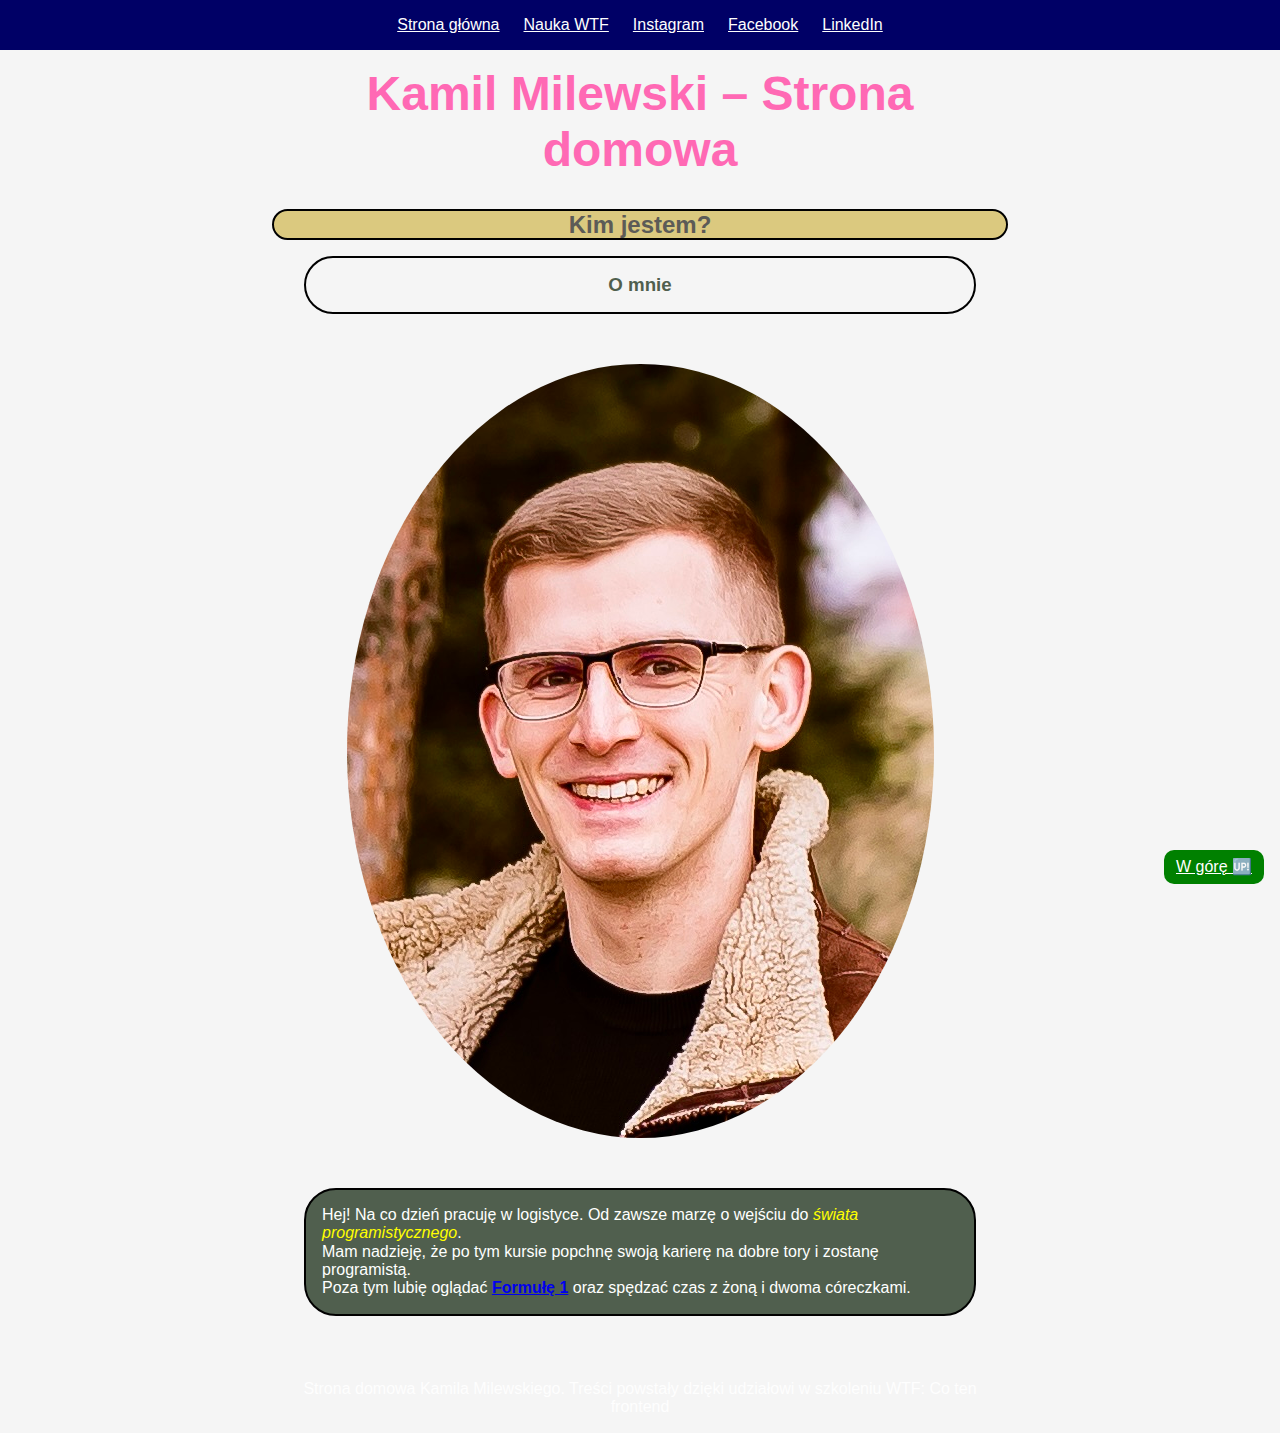
<file: index.html>
<!DOCTYPE html>
<html lang="pl">

<head>
	<meta charset="UTF-8">
	<meta name="viewport" content="width=device-width, initial-scale=1.0">
	<title>WTF: Co ten frontend - strona główna</title>
	<link href="normalize.css" type="text/css" rel="stylesheet">
	<link href="style.css" type="text/css" rel="stylesheet">
</head>

<body>
	<header class="header">
		<button class="hamburger hamburger--js" aria-label="Menu">🍔</button>
		<nav class="navigation navigation--js">
			<a class="navigation__link" href="index.html">Strona główna</a>
			<a class="navigation__link" href="nauka-wtf.html">Nauka WTF</a>
			<a class="navigation__link" href="#">Instagram</a>
			<a class="navigation__link" href="#">Facebook</a>
			<a class="navigation__link" href="#">LinkedIn</a>
		</nav>
	</header>
	<main>
		<header class="top" id="top">
			<h1 class="top__header">Kamil Milewski – Strona domowa</h1>
		</header>
		<section class="section">
			<h2 class="section__header">Kim jestem?</h2>
			<article class="product">
				<h3 class="product__header"> O mnie</h3>
				<img class="section__image" src="kamil.jpg" alt="Zdjęcie Kamila Milewskiego">
				<p>Hej! Na co dzień pracuję w logistyce. Od zawsze marzę o wejściu do <em id="name"
						style="color: yellow;">świata programistycznego</em>.<br> Mam nadzieję, że po tym kursie popchnę
					swoją karierę na dobre tory i zostanę programistą.<br> Poza tym lubię oglądać <strong><a
							href="https://www.formula1.com" target="_blank">Formułę 1</a></strong> oraz spędzać czas z
					żoną i dwoma córeczkami.
				</p>
			</article>
		</section>
	</main>
	<footer class="footer">
		<p class="footer__content">Strona domowa Kamila Milewskiego. Treści powstały dzięki udziałowi w szkoleniu WTF:
			Co ten frontend <a class="footer__top--link" href="#top">W górę 🆙</a></p>
	</footer>
	<script src="main.js"></script>
	<script src="hamburger.js"></script>
</body>

</html>
</file>
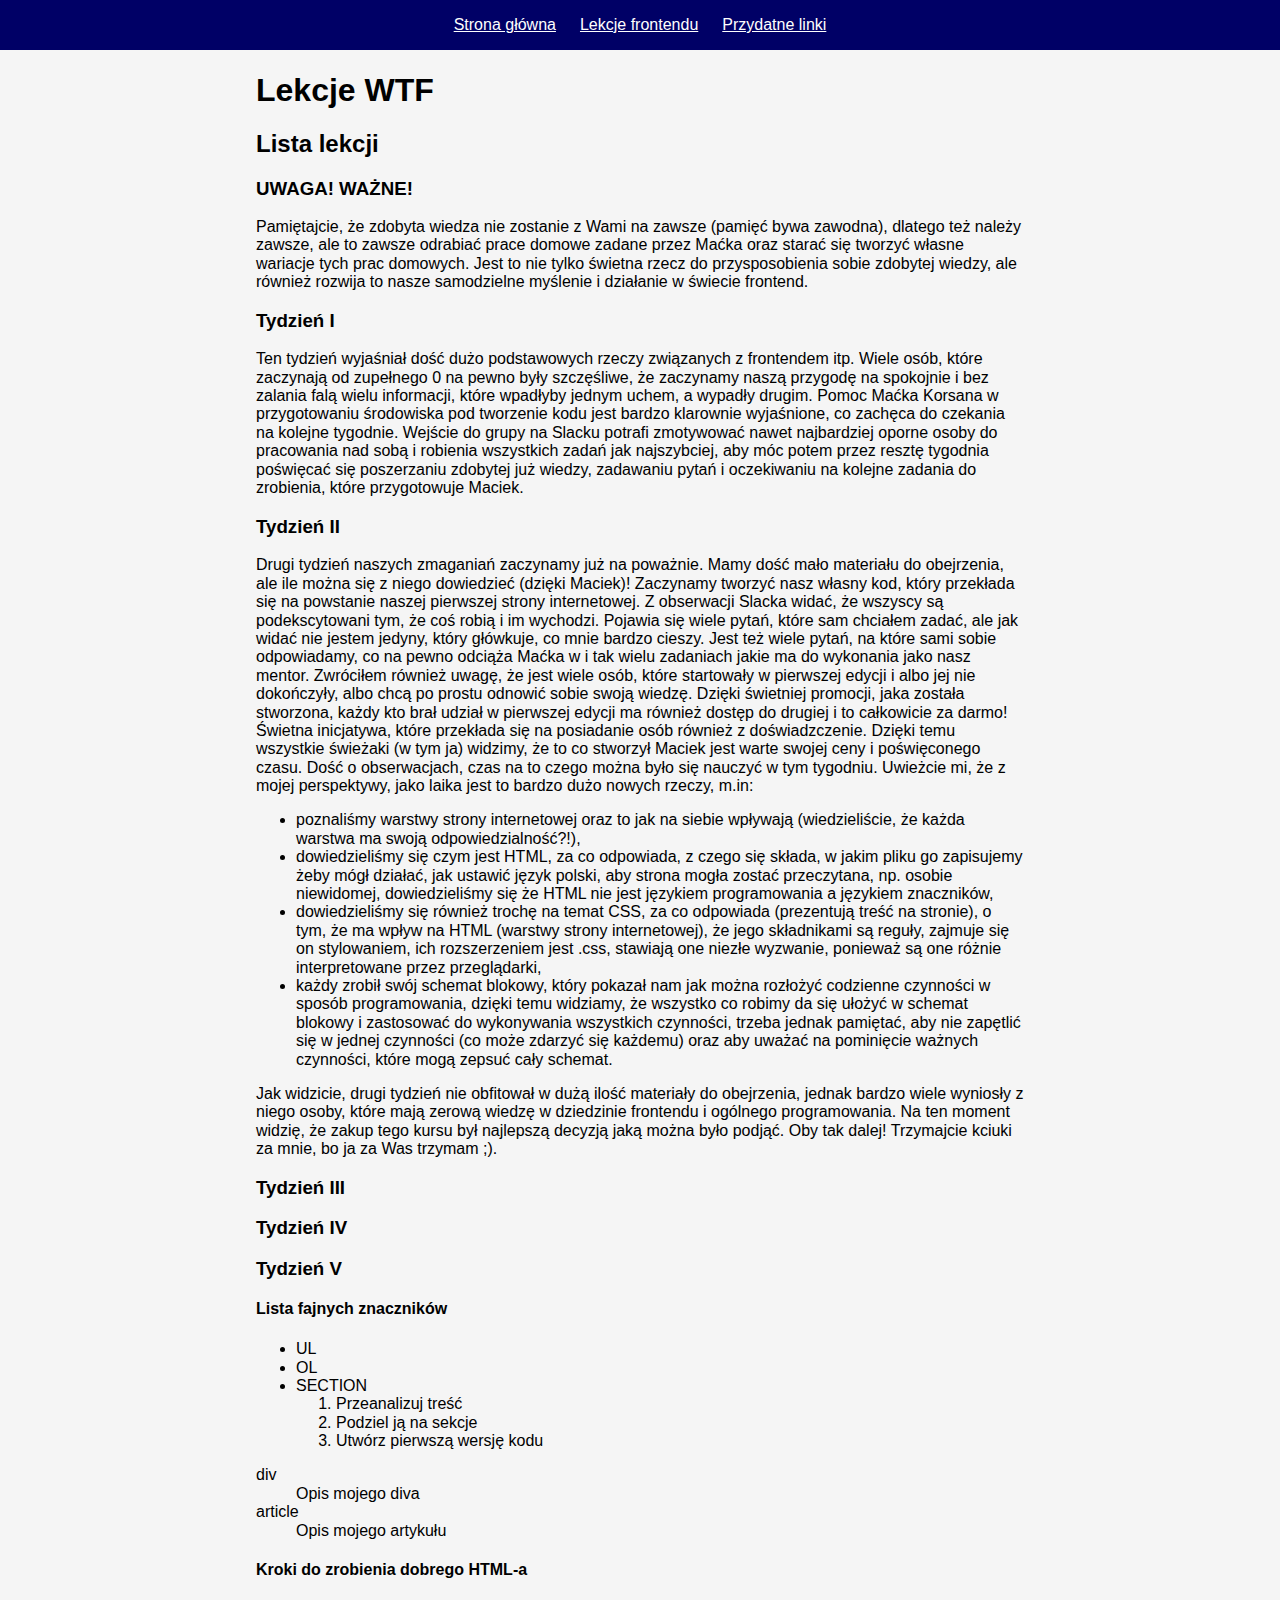
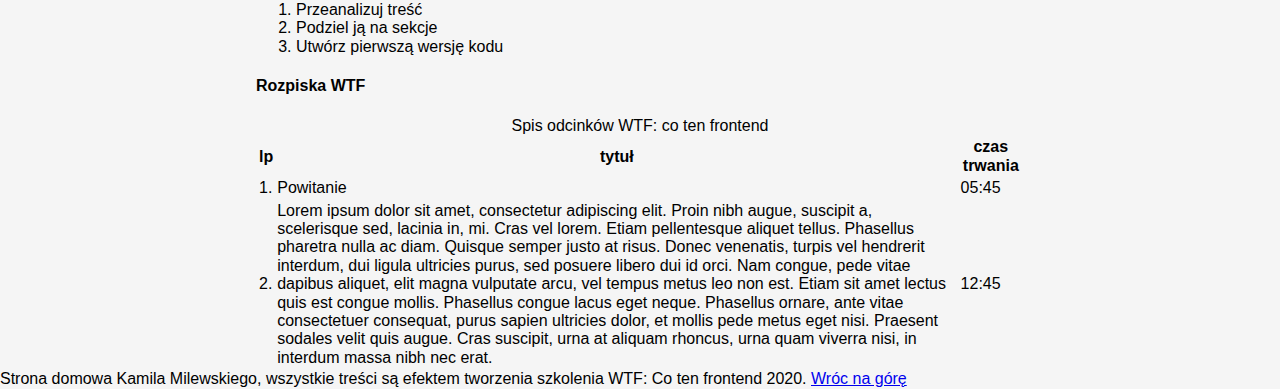
<file: lekcje-frontendu.html>
<!DOCTYPE html>
<html lang="pl">
  <head>
    <meta charset="UTF-8" />
    <meta name="viewport" content="width=device-width, initial-scale=1.0" />
    <title>Document</title>
    <link href="normalize.css" rel="stylesheet" type="text/css" />
    <link href="style.css" rel="stylesheet" type="text/css" />
  </head>

  <body>
    <header class="header">
      <nav class="navigation">
        <a class="navigation__link" href="index.html">Strona główna</a>
        <a class="navigation__link" href="lekcje-frontendu.html"
          >Lekcje frontendu</a
        >
        <a class="navigation__link" href="przydatne-linki.html"
          >Przydatne linki</a
        >
      </nav>
    </header>

    <main class="main">
      <header id="top">
        <h1 class="main__heading">Lekcje WTF</h1>
      </header>

      <section>
        <h2 class="secondary__heading">
          Lista lekcji
        </h2>

        <article class="week-summary week-summary--special">
          <h3 class="week-summary__title">UWAGA! WAŻNE!</h3>

          <p class="week-summary__description">
            Pamiętajcie, że zdobyta wiedza nie zostanie z Wami na zawsze (pamięć
            bywa zawodna), dlatego też należy zawsze, ale to zawsze odrabiać
            prace domowe zadane przez Maćka oraz starać się tworzyć własne
            wariacje tych prac domowych. Jest to nie tylko świetna rzecz do
            przysposobienia sobie zdobytej wiedzy, ale również rozwija to nasze
            samodzielne myślenie i działanie w świecie frontend.
          </p>
          <p
            class="week-summary__description week-summary__description--js"
          ></p>
        </article>

        <article class="week-summary">
          <h3 class="week-summary__title">Tydzień I</h3>

          <p class="week-summary__description">
            Ten tydzień wyjaśniał dość dużo podstawowych rzeczy związanych z
            frontendem itp. Wiele osób, które zaczynają od zupełnego 0 na pewno
            były szczęśliwe, że zaczynamy naszą przygodę na spokojnie i bez
            zalania falą wielu informacji, które wpadłyby jednym uchem, a
            wypadły drugim. Pomoc Maćka Korsana w przygotowaniu środowiska pod
            tworzenie kodu jest bardzo klarownie wyjaśnione, co zachęca do
            czekania na kolejne tygodnie. Wejście do grupy na Slacku potrafi
            zmotywować nawet najbardziej oporne osoby do pracowania nad sobą i
            robienia wszystkich zadań jak najszybciej, aby móc potem przez
            resztę tygodnia poświęcać się poszerzaniu zdobytej już wiedzy,
            zadawaniu pytań i oczekiwaniu na kolejne zadania do zrobienia, które
            przygotowuje Maciek.
          </p>
        </article>

        <article class="week-summary">
          <h3 class="week-summary__title">Tydzień II</h3>

          <p class="week-summary__description">
            Drugi tydzień naszych zmaganiań zaczynamy już na poważnie. Mamy dość
            mało materiału do obejrzenia, ale ile można się z niego dowiedzieć
            (dzięki Maciek)! Zaczynamy tworzyć nasz własny kod, który przekłada
            się na powstanie naszej pierwszej strony internetowej. Z obserwacji
            Slacka widać, że wszyscy są podekscytowani tym, że coś robią i im
            wychodzi. Pojawia się wiele pytań, które sam chciałem zadać, ale jak
            widać nie jestem jedyny, który główkuje, co mnie bardzo cieszy. Jest
            też wiele pytań, na które sami sobie odpowiadamy, co na pewno
            odciąża Maćka w i tak wielu zadaniach jakie ma do wykonania jako
            nasz mentor. Zwróciłem również uwagę, że jest wiele osób, które
            startowały w pierwszej edycji i albo jej nie dokończyły, albo chcą
            po prostu odnowić sobie swoją wiedzę. Dzięki świetniej promocji,
            jaka została stworzona, każdy kto brał udział w pierwszej edycji ma
            również dostęp do drugiej i to całkowicie za darmo! Świetna
            inicjatywa, które przekłada się na posiadanie osób również z
            doświadzczenie. Dzięki temu wszystkie świeżaki (w tym ja) widzimy,
            że to co stworzył Maciek jest warte swojej ceny i poświęconego
            czasu. Dość o obserwacjach, czas na to czego można było się nauczyć
            w tym tygodniu. Uwieżcie mi, że z mojej perspektywy, jako laika jest
            to bardzo dużo nowych rzeczy, m.in:
          </p>
          <ul>
            <li>
              poznaliśmy warstwy strony internetowej oraz to jak na siebie
              wpływają (wiedzieliście, że każda warstwa ma swoją
              odpowiedzialność?!),
            </li>
            <li>
              dowiedzieliśmy się czym jest HTML, za co odpowiada, z czego się
              składa, w jakim pliku go zapisujemy żeby mógł działać, jak ustawić
              język polski, aby strona mogła zostać przeczytana, np. osobie
              niewidomej, dowiedzieliśmy się że HTML nie jest językiem
              programowania a językiem znaczników,
            </li>
            <li>
              dowiedzieliśmy się również trochę na temat CSS, za co odpowiada
              (prezentują treść na stronie), o tym, że ma wpływ na HTML (warstwy
              strony internetowej), że jego składnikami są reguły, zajmuje się
              on stylowaniem, ich rozszerzeniem jest .css, stawiają one niezłe
              wyzwanie, ponieważ są one różnie interpretowane przez
              przeglądarki,
            </li>
            <li>
              każdy zrobił swój schemat blokowy, który pokazał nam jak można
              rozłożyć codzienne czynności w sposób programowania, dzięki temu
              widziamy, że wszystko co robimy da się ułożyć w schemat blokowy i
              zastosować do wykonywania wszystkich czynności, trzeba jednak
              pamiętać, aby nie zapętlić się w jednej czynności (co może zdarzyć
              się każdemu) oraz aby uważać na pominięcie ważnych czynności,
              które mogą zepsuć cały schemat.
            </li>
          </ul>
          <p>
            Jak widzicie, drugi tydzień nie obfitował w dużą ilość materiały do
            obejrzenia, jednak bardzo wiele wyniosły z niego osoby, które mają
            zerową wiedzę w dziedzinie frontendu i ogólnego programowania. Na
            ten moment widzię, że zakup tego kursu był najlepszą decyzją jaką
            można było podjąć. Oby tak dalej! Trzymajcie kciuki za mnie, bo ja
            za Was trzymam ;).
          </p>
        </article>

        <article class="week-summary">
          <h3 class="week-summary__title">Tydzień III</h3>

          <p class="week-summary__description"></p>
        </article>
        <article class="week-summary">
          <h3 class="week-summary__title">Tydzień IV</h3>

          <p class="week-summary__description"></p>
        </article>
        <article class="week-summary">
          <h3 class="week-summary__title">Tydzień V</h3>

          <p class="week-summary__description"></p>
          <section>
            <h4>Lista fajnych znaczników</h4>
            <ul class="list">
              <li class="list__item">UL</li>
              <li class="list__item">OL</li>
              <li class="list__item">
                SECTION
                <ol>
                  <li>Przeanalizuj treść</li>
                  <li>Podziel ją na sekcje</li>
                  <li>Utwórz pierwszą wersję kodu</li>
                </ol>
              </li>
            </ul>
            <dl>
              <dt>div</dt>
              <dd>Opis mojego diva</dd>

              <dt>article</dt>
              <dd>Opis mojego artykułu</dd>
            </dl>
          </section>
          <section>
            <h4>Kroki do zrobienia dobrego HTML-a</h4>
            <ol>
              <li>Przeanalizuj treść</li>
              <li>Podziel ją na sekcje</li>
              <li>Utwórz pierwszą wersję kodu</li>
            </ol>
          </section>
          <section>
            <h4>Rozpiska WTF</h4>
            <table class="table">
              <caption>
                Spis odcinków WTF: co ten frontend
              </caption>
              <thead>
                <tr>
                  <th>lp</th>
                  <th>tytuł</th>
                  <th>czas trwania</th>
                </tr>
              </thead>
              <tbody>
                <tr>
                  <td>1.</td>
                  <td>Powitanie</td>
                  <td>05:45</td>
                </tr>
                <tr>
                  <td>2.</td>
                  <td>
                    Lorem ipsum dolor sit amet, consectetur adipiscing elit.
                    Proin nibh augue, suscipit a, scelerisque sed, lacinia in,
                    mi. Cras vel lorem. Etiam pellentesque aliquet tellus.
                    Phasellus pharetra nulla ac diam. Quisque semper justo at
                    risus. Donec venenatis, turpis vel hendrerit interdum, dui
                    ligula ultricies purus, sed posuere libero dui id orci. Nam
                    congue, pede vitae dapibus aliquet, elit magna vulputate
                    arcu, vel tempus metus leo non est. Etiam sit amet lectus
                    quis est congue mollis. Phasellus congue lacus eget neque.
                    Phasellus ornare, ante vitae consectetuer consequat, purus
                    sapien ultricies dolor, et mollis pede metus eget nisi.
                    Praesent sodales velit quis augue. Cras suscipit, urna at
                    aliquam rhoncus, urna quam viverra nisi, in interdum massa
                    nibh nec erat.
                  </td>
                  <td>12:45</td>
                </tr>
              </tbody>
            </table>
          </section>
        </article>
      </section>
    </main>
    <footer>
      Strona domowa Kamila Milewskiego, wszystkie treści są efektem tworzenia
      szkolenia WTF: Co ten frontend 2020. <a href="#top">Wróc na górę</a>
    </footer>
  </body>
</html>
</file>
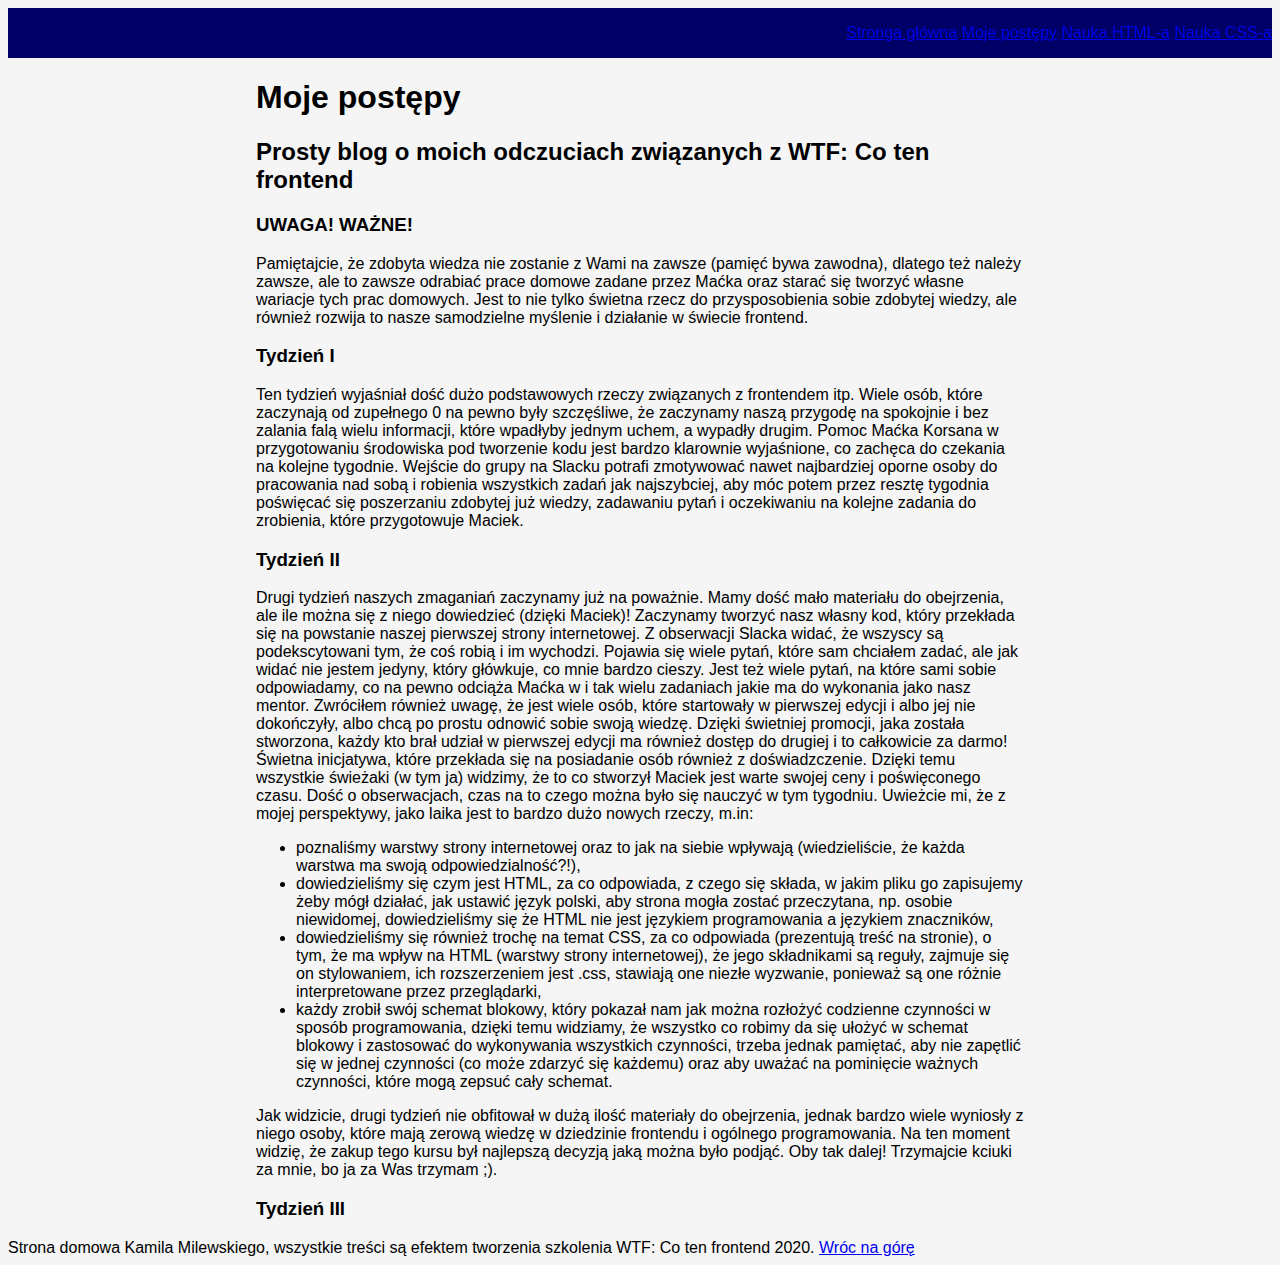
<file: moje-postepy.html>
<!DOCTYPE html>
<html lang="pl">
  <head>
    <meta charset="UTF-8" />
    <meta name="viewport" content="width=device-width, initial-scale=1.0" />
    <title>Document</title>
    <link href="style.css" rel="stylesheet" type="text/css" />
  </head>

  <body>
    <header class="header">
      <nav>
        <a href="index.html">Stronga główna</a>
        <a href="moje-postepy.html">Moje postępy</a>
        <a href="nauka-html.html">Nauka HTML-a</a>
        <a href="nauka-css.html">Nauka CSS-a</a>
      </nav>
    </header>

    <main>
      <header id="top">
        <h1 class="main-heading">Moje postępy</h1>
      </header>

      <section>
        <h2 class="secondary-heading">
          Prosty blog o moich odczuciach związanych z WTF: Co ten frontend
        </h2>

        <article class="week-summary week-summary--special">
          <h3 class="week-summary__title">UWAGA! WAŻNE!</h3>

          <p class="week-summary__description">
            Pamiętajcie, że zdobyta wiedza nie zostanie z Wami na zawsze (pamięć
            bywa zawodna), dlatego też należy zawsze, ale to zawsze odrabiać
            prace domowe zadane przez Maćka oraz starać się tworzyć własne
            wariacje tych prac domowych. Jest to nie tylko świetna rzecz do
            przysposobienia sobie zdobytej wiedzy, ale również rozwija to nasze
            samodzielne myślenie i działanie w świecie frontend.
          </p>
        </article>

        <article class="week-summary">
          <h3 class="week-summary__title">Tydzień I</h3>

          <p class="week-summary__description">
            Ten tydzień wyjaśniał dość dużo podstawowych rzeczy związanych z
            frontendem itp. Wiele osób, które zaczynają od zupełnego 0 na pewno
            były szczęśliwe, że zaczynamy naszą przygodę na spokojnie i bez
            zalania falą wielu informacji, które wpadłyby jednym uchem, a
            wypadły drugim. Pomoc Maćka Korsana w przygotowaniu środowiska pod
            tworzenie kodu jest bardzo klarownie wyjaśnione, co zachęca do
            czekania na kolejne tygodnie. Wejście do grupy na Slacku potrafi
            zmotywować nawet najbardziej oporne osoby do pracowania nad sobą i
            robienia wszystkich zadań jak najszybciej, aby móc potem przez
            resztę tygodnia poświęcać się poszerzaniu zdobytej już wiedzy,
            zadawaniu pytań i oczekiwaniu na kolejne zadania do zrobienia, które
            przygotowuje Maciek.
          </p>
        </article>

        <article class="week-summary">
          <h3 class="week-summary__title">Tydzień II</h3>

          <p class="week-summary__description">
            Drugi tydzień naszych zmaganiań zaczynamy już na poważnie. Mamy dość
            mało materiału do obejrzenia, ale ile można się z niego dowiedzieć
            (dzięki Maciek)! Zaczynamy tworzyć nasz własny kod, który przekłada
            się na powstanie naszej pierwszej strony internetowej. Z obserwacji
            Slacka widać, że wszyscy są podekscytowani tym, że coś robią i im
            wychodzi. Pojawia się wiele pytań, które sam chciałem zadać, ale jak
            widać nie jestem jedyny, który główkuje, co mnie bardzo cieszy. Jest
            też wiele pytań, na które sami sobie odpowiadamy, co na pewno
            odciąża Maćka w i tak wielu zadaniach jakie ma do wykonania jako
            nasz mentor. Zwróciłem również uwagę, że jest wiele osób, które
            startowały w pierwszej edycji i albo jej nie dokończyły, albo chcą
            po prostu odnowić sobie swoją wiedzę. Dzięki świetniej promocji,
            jaka została stworzona, każdy kto brał udział w pierwszej edycji ma
            również dostęp do drugiej i to całkowicie za darmo! Świetna
            inicjatywa, które przekłada się na posiadanie osób również z
            doświadzczenie. Dzięki temu wszystkie świeżaki (w tym ja) widzimy,
            że to co stworzył Maciek jest warte swojej ceny i poświęconego
            czasu. Dość o obserwacjach, czas na to czego można było się nauczyć
            w tym tygodniu. Uwieżcie mi, że z mojej perspektywy, jako laika jest
            to bardzo dużo nowych rzeczy, m.in:
          </p>
          <ul>
            <li>
              poznaliśmy warstwy strony internetowej oraz to jak na siebie
              wpływają (wiedzieliście, że każda warstwa ma swoją
              odpowiedzialność?!),
            </li>
            <li>
              dowiedzieliśmy się czym jest HTML, za co odpowiada, z czego się
              składa, w jakim pliku go zapisujemy żeby mógł działać, jak ustawić
              język polski, aby strona mogła zostać przeczytana, np. osobie
              niewidomej, dowiedzieliśmy się że HTML nie jest językiem
              programowania a językiem znaczników,
            </li>
            <li>
              dowiedzieliśmy się również trochę na temat CSS, za co odpowiada
              (prezentują treść na stronie), o tym, że ma wpływ na HTML (warstwy
              strony internetowej), że jego składnikami są reguły, zajmuje się
              on stylowaniem, ich rozszerzeniem jest .css, stawiają one niezłe
              wyzwanie, ponieważ są one różnie interpretowane przez
              przeglądarki,
            </li>
            <li>
              każdy zrobił swój schemat blokowy, który pokazał nam jak można
              rozłożyć codzienne czynności w sposób programowania, dzięki temu
              widziamy, że wszystko co robimy da się ułożyć w schemat blokowy i
              zastosować do wykonywania wszystkich czynności, trzeba jednak
              pamiętać, aby nie zapętlić się w jednej czynności (co może zdarzyć
              się każdemu) oraz aby uważać na pominięcie ważnych czynności,
              które mogą zepsuć cały schemat.
            </li>
          </ul>
          <p>
            Jak widzicie, drugi tydzień nie obfitował w dużą ilość materiały do
            obejrzenia, jednak bardzo wiele wyniosły z niego osoby, które mają
            zerową wiedzę w dziedzinie frontendu i ogólnego programowania. Na
            ten moment widzię, że zakup tego kursu był najlepszą decyzją jaką
            można było podjąć. Oby tak dalej! Trzymajcie kciuki za mnie, bo ja
            za Was trzymam ;).
          </p>
        </article>

        <article class="week-summary">
          <h3 class="week-summary__title">Tydzień III</h3>

          <p class="week-summary__description"></p>
        </article>
      </section>
    </main>
    <footer>
      Strona domowa Kamila Milewskiego, wszystkie treści są efektem tworzenia
      szkolenia WTF: Co ten frontend 2020. <a href="#top">Wróc na górę</a>
    </footer>
  </body>
</html>
</file>
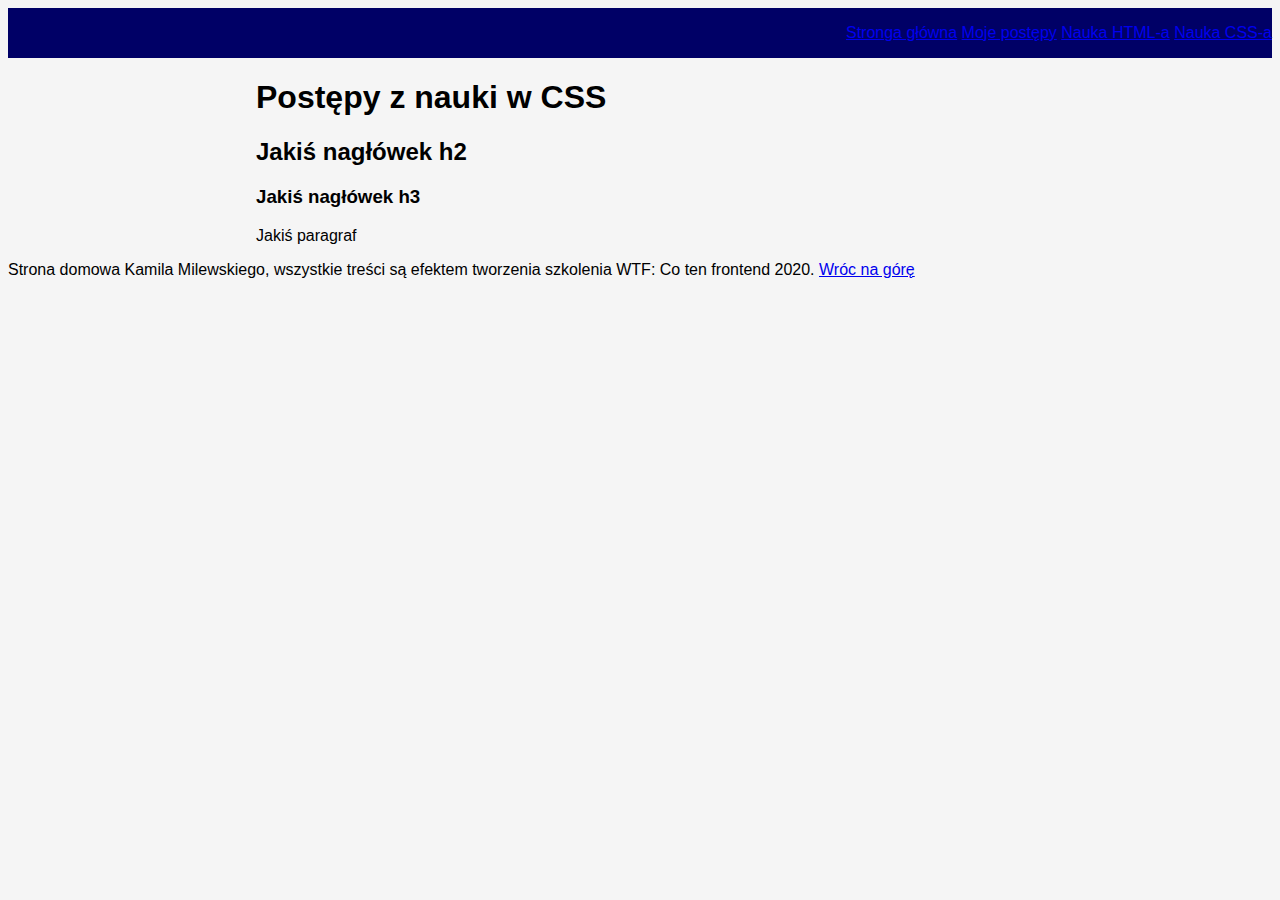
<file: nauka-css.html>
<!DOCTYPE html>
<html lang="pl">
  <head>
    <meta charset="UTF-8" />
    <meta name="viewport" content="width=device-width, initial-scale=1.0" />
    <title>Document</title>
    <link href="style.css" rel="stylesheet" type="text/css" />
  </head>

  <body>
    <header class="header">
      <nav>
        <a href="index.html">Stronga główna</a>
        <a href="moje-postepy.html">Moje postępy</a>
        <a href="nauka-html.html">Nauka HTML-a</a>
        <a href="nauka-css.html">Nauka CSS-a</a>
      </nav>
    </header>

    <main>
      <header id="top">
        <h1 class="main-heading">Postępy z nauki w CSS</h1>
      </header>

      <section>
        <h2 class="secondary-heading">Jakiś nagłówek h2</h2>
        <article>
          <h3 class="third-heading">Jakiś nagłówek h3</h3>
          <p>Jakiś paragraf</p>
        </article>
      </section>
    </main>
    <footer>
      Strona domowa Kamila Milewskiego, wszystkie treści są efektem tworzenia
      szkolenia WTF: Co ten frontend 2020. <a href="#top">Wróc na górę</a>
    </footer>
  </body>
</html>
</file>
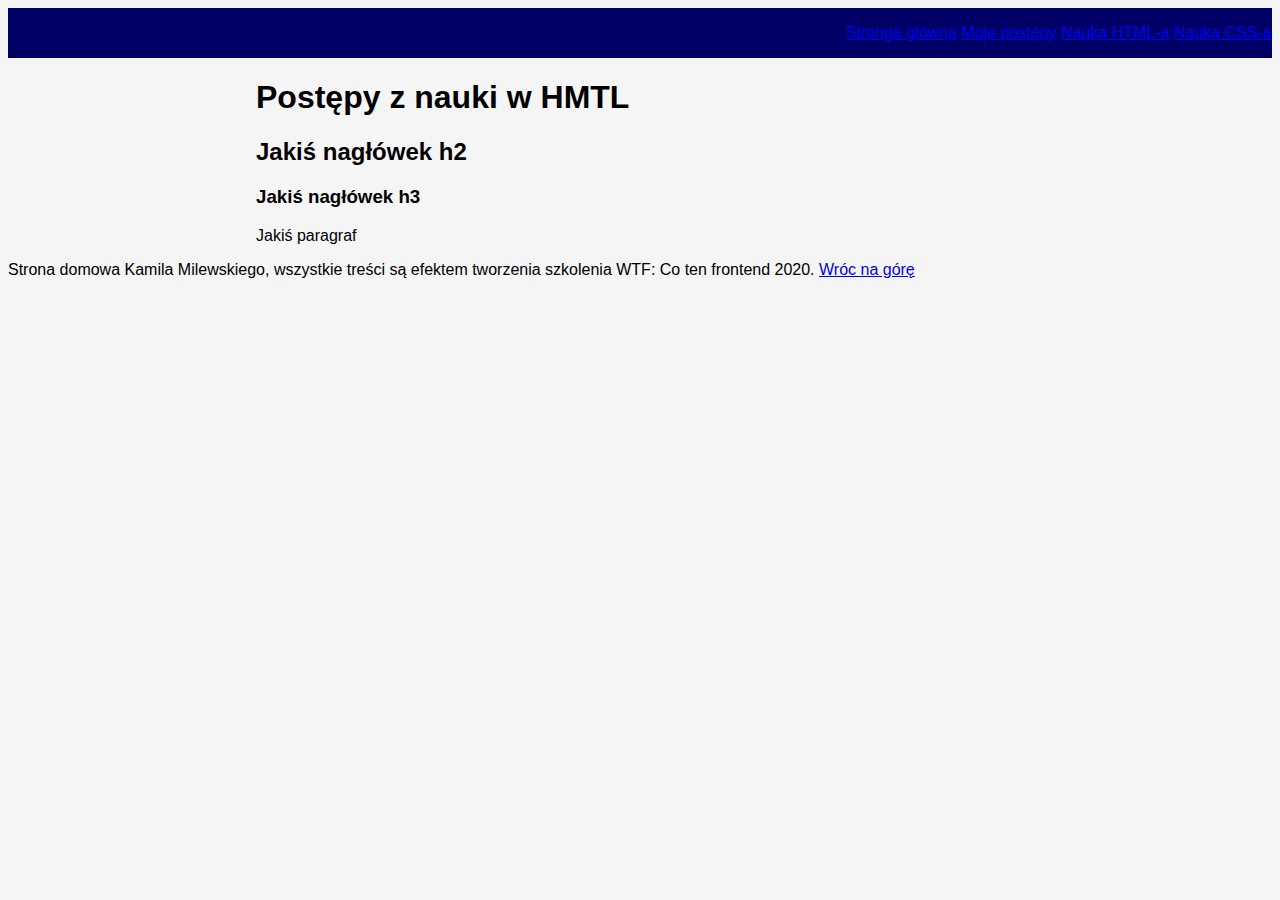
<file: nauka-html.html>
<!DOCTYPE html>
<html lang="pl">
  <head>
    <meta charset="UTF-8" />
    <meta name="viewport" content="width=device-width, initial-scale=1.0" />
    <title>Document</title>
    <link href="style.css" rel="stylesheet" type="text/css" />
  </head>

  <body>
    <header class="header">
      <nav>
        <a href="index.html">Stronga główna</a>
        <a href="moje-postepy.html">Moje postępy</a>
        <a href="nauka-html.html">Nauka HTML-a</a>
        <a href="nauka-css.html">Nauka CSS-a</a>
      </nav>
    </header>

    <main>
      <header id="top">
        <h1 class="main-heading">Postępy z nauki w HMTL</h1>
      </header>

      <section>
        <h2 class="secondary-heading">Jakiś nagłówek h2</h2>
        <article>
          <h3 class="third-heading">Jakiś nagłówek h3</h3>
          <p>Jakiś paragraf</p>
        </article>
      </section>
    </main>
    <footer>
      Strona domowa Kamila Milewskiego, wszystkie treści są efektem tworzenia
      szkolenia WTF: Co ten frontend 2020. <a href="#top">Wróc na górę</a>
    </footer>
  </body>
</html>
</file>
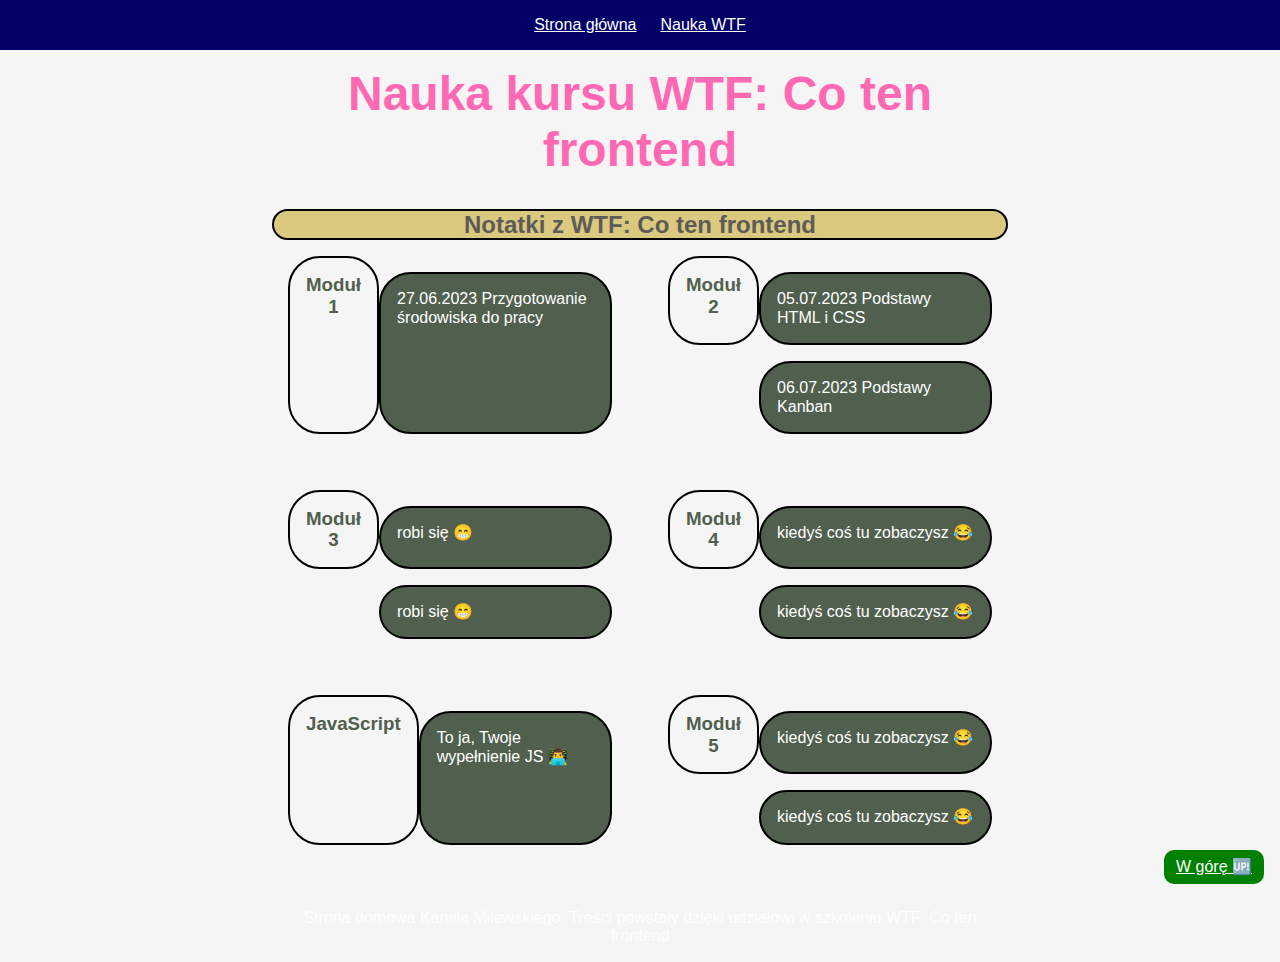
<file: nauka-wtf.html>
<!DOCTYPE html>
<html lang="pl">

<head>
	<meta charset="UTF-8">
	<meta name="viewport" content="width=device-width, initial-scale=1.0">
	<title>WTF: Co ten frontend - notatki</title>
	<link href="normalize.css" type="text/css" rel="stylesheet">
	<link href="style.css" rel="stylesheet" type="text/css">
</head>

<body>
	<header class="header">
			<button class="hamburger hamburger--js" aria-label="Menu">🍔</button>
			<nav class="navigation navigation--js">
			<a class="navigation__link" href="index.html">Strona główna</a>
			<a class="navigation__link" href="nauka-wtf.html">Nauka WTF</a>
		</nav>
	</header>
	<main>
		<header class="top" id="top">
			<h1 class="top__header">Nauka kursu WTF: Co ten frontend</h1>
		</header>
		<section class="section">
			<h2 class="section__header">Notatki z WTF: Co ten frontend</h2>
			<div class="article-grid">
				<article class="article">
					<h3 class="article__header">Moduł 1</h3>
					<p>27.06.2023 Przygotowanie środowiska do pracy</p>
				</article>
				<article class="article">
					<h3 class="article__header">Moduł 2</h3>
					<p>05.07.2023 Podstawy HTML i CSS</p>
					<p>06.07.2023 Podstawy Kanban</p>
				</article>
				<article class="article">
					<h3 class="article__header">Moduł 3</h3>
					<p>robi się 😁</p>
					<p>robi się 😁</p>
				</article>
				<article class="article">
					<h3 class="article__header">Moduł 4</h3>
					<p>kiedyś coś tu zobaczysz 😂</p>
					<p>kiedyś coś tu zobaczysz 😂</p>
				</article>
				<article class="article">
					<h3 class="article__header">JavaScript</h3>
					<p class="article__content--js"></p>
				</article>
				<article class="article">
					<h3 class="article__header">Moduł 5</h3>
					<p>kiedyś coś tu zobaczysz 😂</p>
					<p>kiedyś coś tu zobaczysz 😂</p>
				</article>
			</div>
		</section>
	</main>
	<footer class="footer">
		<p class="footer__content">Strona domowa Kamila Milewskiego. Treści powstały dzięki udziałowi w szkoleniu WTF:
			Co ten frontend <a class="footer__top--link" href="#top">W górę 🆙</a></p>
	</footer>
	<script src="main.js"></script>
	<script src="article__content.js"></script>
	<script src="hamburger.js"></script>
</body>

</html>
</file>
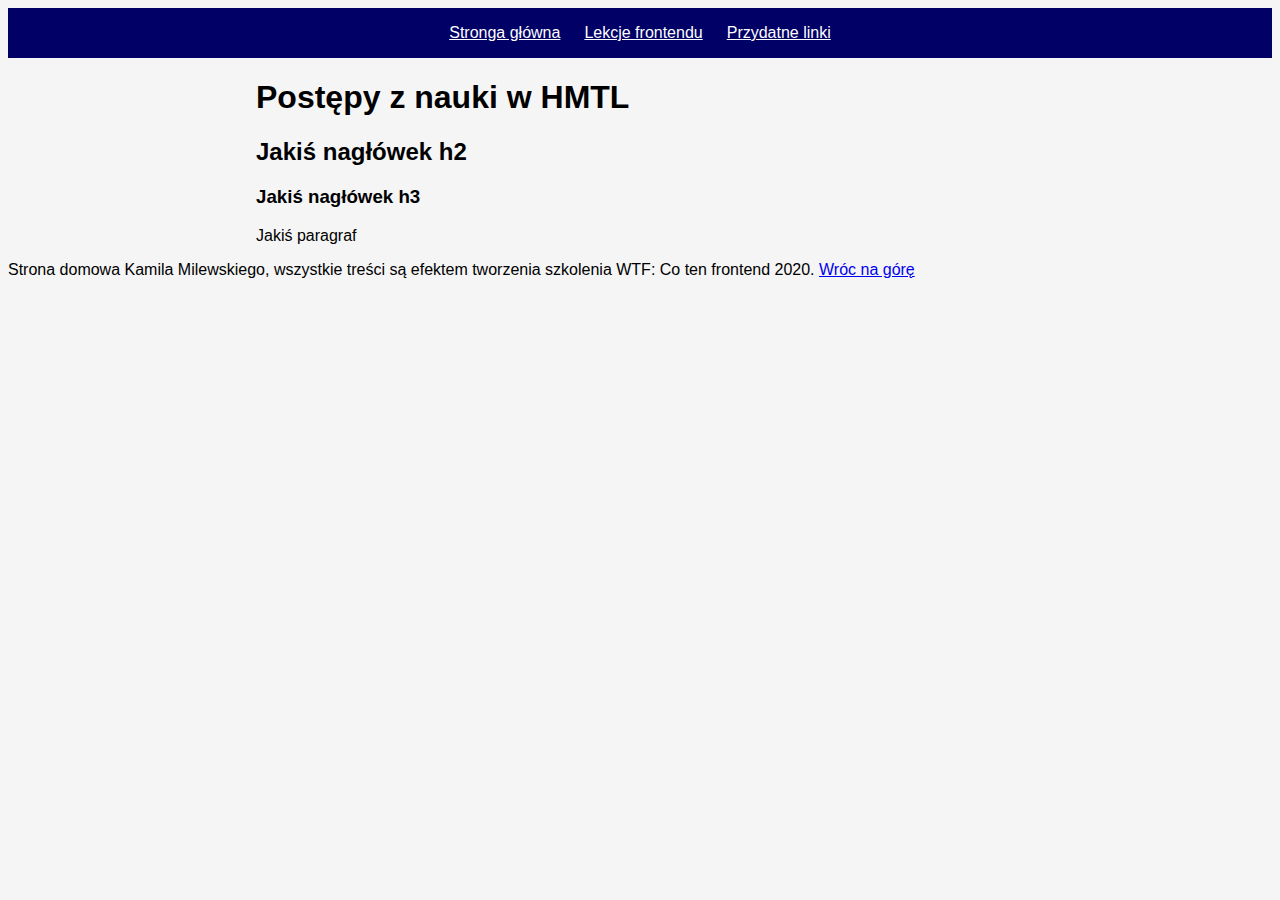
<file: przydatne-linki.html>
<!DOCTYPE html>
<html lang="pl">
  <head>
    <meta charset="UTF-8" />
    <meta name="viewport" content="width=device-width, initial-scale=1.0" />
    <title>Document</title>
    <link href="style.css" rel="stylesheet" type="text/css" />
  </head>

  <body>
    <header class="header">
      <nav class="navigation">
        <a class="navigation__link" href="index.html">Stronga główna</a>
        <a class="navigation__link" href="lekcje-frontendu.html">Lekcje frontendu</a>
        <a class="navigation__link" href="przydatne-linki.html">Przydatne linki</a>
      </nav>
    </header>

    <main class="main">
      <header id="top">
        <h1 class="main-heading">Postępy z nauki w HMTL</h1>
      </header>

      <section>
        <h2 class="secondary-heading">Jakiś nagłówek h2</h2>
        <article>
          <h3 class="third-heading">Jakiś nagłówek h3</h3>
          <p>Jakiś paragraf</p>
        </article>
      </section>
    </main>
    <footer>
      Strona domowa Kamila Milewskiego, wszystkie treści są efektem tworzenia
      szkolenia WTF: Co ten frontend 2020. <a href="#top">Wróc na górę</a>
    </footer>
  </body>
</html>
</file>
<file: style.css>
html {
	box-sizing: border-box;
}

*,
*:before,
*:after {
	box-sizing: inherit;
}

body {
	background-image: linear-gradient(45deg,
			hsl(240deg 100% 20%) 1%,
			hsl(346deg 83% 51%) 50%,
			hsl(55deg 100% 50%) 99%);
	font-family: Arial, Helvetica, sans-serif;
}

.header {
	background: hsl(240deg 100% 20%) 1%;
	min-height: 50px;
	position: sticky;
	top: 0;
	display: flex;
	justify-content: flex-end;
	align-items: center;
}

.hamburger {
	padding: 4px;
	background: none;
	border: 0;
	font-size: 1.5rem;
}

.navigation {
	padding: 16px;
	background: hsl(240deg 100% 20%) 1%;
	display: none;
	flex-direction: column;
	justify-content: center;
	align-items: center;
	gap: 24px;
	position: absolute;
	top: 50px;
	width: 100%;
}

.navigation--open {
	display: flex;
}

.navigation__link {
	color: #fefefe;
}

main {
	max-width: 768px;
	margin: 0 auto;
}

#name {
	color: red;
}

.top__header {
	font-size: 1.5rem;
	color: #fefefe;
	padding: 16px;
	max-width: 768px;
	margin: 0 auto;
	text-align: center;
}

.section {
	margin-bottom: 16px;
	padding: 16px;
}

.section__header {
	color: #5C5B57;
	background: #dbc97f;
	margin: 0 auto;
	text-align: center;
	border: 2px solid black;
	border-radius: 32px;
}

.section__image {
	max-width: 100%;
	display: block;
	border-radius: 50%;
	margin: 50px auto;
}

.article {
	display: grid;
	grid-template-columns: 1fr 3fr;
	margin: 16px;
}

.article__header {
	color: #505F4E;
	padding: 16px;
	margin: 0 auto;
	text-align: center;
	border: 2px solid black;
	border-radius: 32px;
}

.article p {
	grid-column-start: 2;
	background: #505F4E;
	color: #fff;
	padding: 16px;
	margin-bottom: 0;
	border: 2px solid black;
	border-radius: 32px;
}


.product {
	margin: 16px 32px;
}

.product__header {
	color: #505F4E;
	padding: 16px;
	margin: 0 auto;
	text-align: center;
	border: 2px solid black;
	border-radius: 32px;
}

.product p {
	background: #505F4E;
	color: #fff;
	padding: 16px;
	border: 2px solid black;
	border-radius: 32px;
}

.footer {
	padding: 16px;
	max-width: 768px;
	margin: 0 auto;
}

.footer__content {
	color: #fefefe;
	margin: 0 auto;
	text-align: center;
}

.footer__top--link {
	position: fixed;
	bottom: 16px;
	right: 16px;
	color: white;
	padding: 8px 12px;
	background: green;
	display: block;
	border-radius: 10px;
}

.article-grid {
	display: grid;
	grid-template-columns: 1fr;
	gap: 12px;	
}

@media screen and (min-width: 768px) {
	body {
		background: whitesmoke;
	}
	.article-grid {
		grid-template-columns: 1fr 1fr;
		gap: 24px;
	}

	.hamburger {
		display: none;
	}
	
	.navigation {
		padding: 16px;
		background: hsl(240deg 100% 20%) 1%;
		display: flex;
		flex-direction: row;
		justify-content: center;
		align-items: center;
		position: static;
		gap: 24px;
	}
	
	.navigation__link {
		color: #fefefe;
	}

	.top__header {
		font-size: 2rem;
		color: hotpink;
	}
}

@media screen and (min-width: 1280px) {
	.top__header {
		font-size: 3rem;
	}

	.article-grid {
		grid-template-columns: 1fr 1fr;
	}

}
</file>
